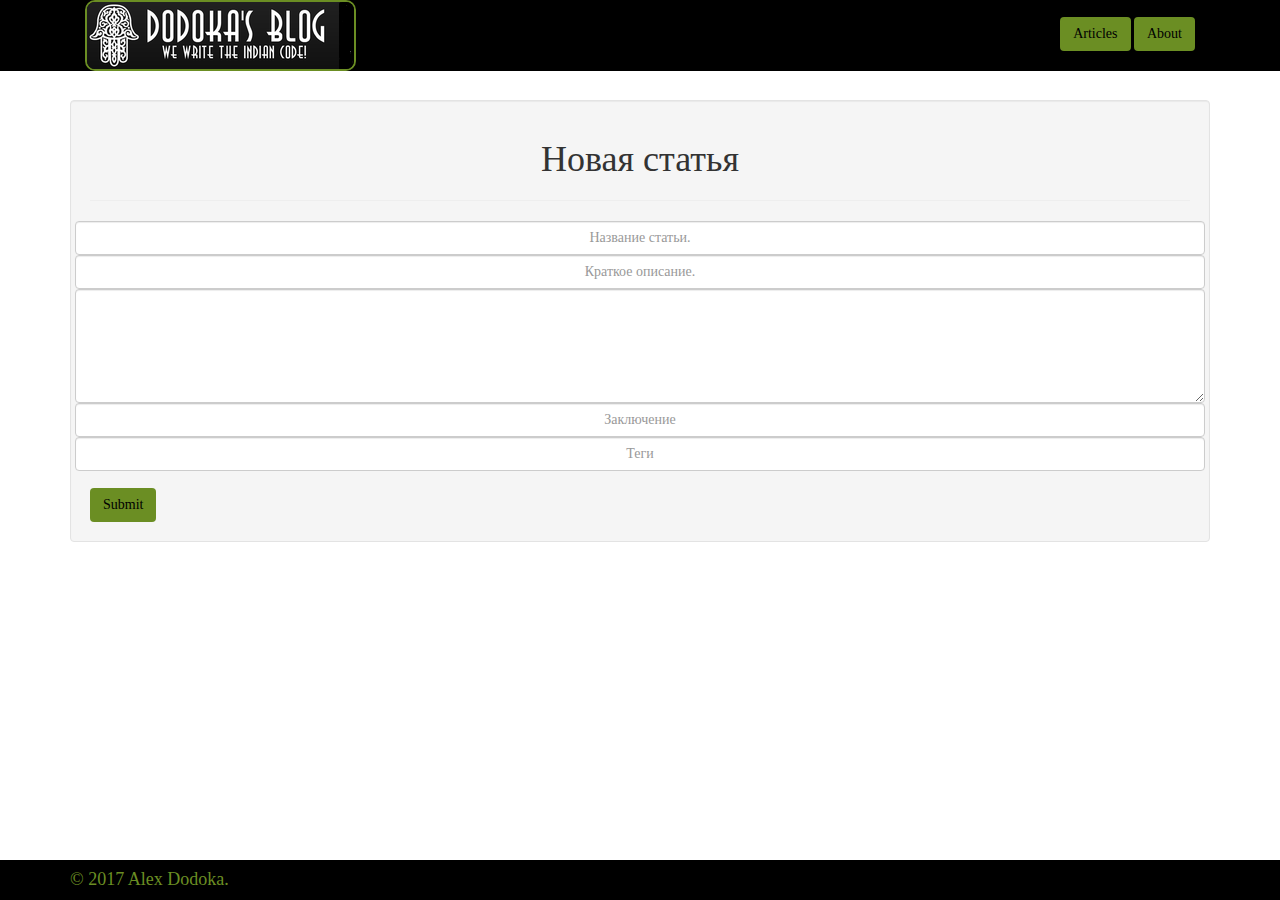
<file: src/app/admin/admin.html>
<!DOCTYPE html>
<html lang="en">
<head>
    <meta charset="utf-8">
    <title>Admin Panel</title>

    <link rel="stylesheet" href="../../../bower_components/bootstrap/dist/css/bootstrap.css">
    <link rel="stylesheet" href="../../assets/css/custom-style.css">
</head>
<body>
<nav class="navbar-default navbar-fixed-top header">
    <div class="container">
        <div class="row">
            <div class="col-md-12 col-sm-12">
                <div class="col-md-4 col-sm-5 pull-left">
                    <a href="../../index.html"><img class="logo" src="../../assets/img/logo.png"></a>
                </div>
                <div class="col-md-4 col-sm-5 pull-right text-right">
                    <a class="button btn" type="button" href="../article/article.html">Articles</a>
                    <a class="button btn" type="button" href="../about/about.html">About</a>
                </div>
            </div>
        </div>
    </div>
</nav>

<div class="container">
    <div class="well form-group">
        <h1 class="text-center">Новая cтатья</h1>
        <hr>
        <div class="row">
            <input type="text" class="form-control text-center " name="title" id="article_title" required
                   placeholder="Название статьи.">
        </div>
        <div class="row">
            <input type="text" class="form-control text-center" name="summary" id="article_summary" required
                   placeholder="Краткое описание.">
        </div>
        <div class="row">
        <textarea class="form-control" name="content" id="article_content" required rows="5"
                  placeholder="Напишите статью.">
                    </textarea>
        </div>
        <div class="row">
            <input type="text" class="form-control text-center" name="footer" id="article_footer" required
                   placeholder="Заключение">
        </div>
        <div class="row">
            <input type="text" class="form-control text-center" name="tag" id="article_tag" required
                   placeholder="Теги">
        </div>
        <div>
            <input type="submit" class="btn button" onclick="onSubmit()">
        </div>
    </div>
</div>

<footer class="footer navbar-fixed-bottom row-fluid">
    <div class="navbar-inner">
        <div class="container">
            <h4>&#169; 2017 Alex Dodoka.</h4>
        </div>
    </div>
</footer>

<script src="../../../bower_components/jquery/dist/jquery.js"></script>
<script src="../../../bower_components/bootstrap/dist/js/bootstrap.js"></script>
<script src="../../../bower_components/lodash/dist/lodash.core.min.js"></script>
<script src="../../../bower_components/lodash/dist/lodash.min.js"></script>
<script src="./admin.js"></script>
<script src="../service/articleService.js"></script>
</body>
</html>
</file>
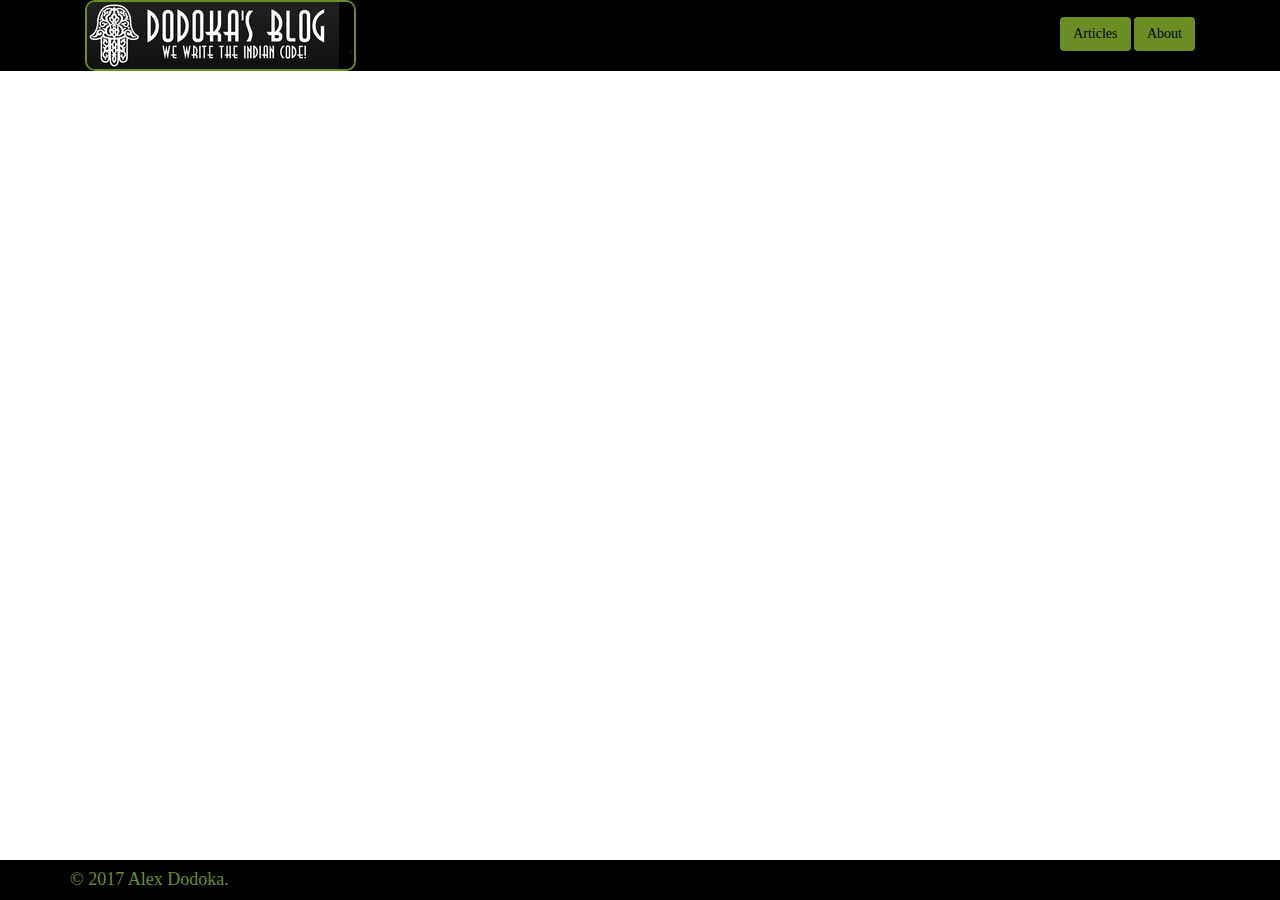
<file: src/app/admin/listOfArticles.html>
<!DOCTYPE html>
<html lang="en">
<head>
    <meta charset="utf-8">
    <title>List Of Articles</title>

    <link rel="stylesheet" href="../../../bower_components/bootstrap/dist/css/bootstrap.css">
    <link rel="stylesheet" href="../../assets/css/custom-style.css">
</head>
<body>
<nav class="navbar-default navbar-fixed-top header">
    <div class="container">
        <div class="row">
            <div class="col-md-12 col-sm-12">
                <div class="col-md-4 col-sm-5 pull-left">
                    <a href="../../index.html"><img class="logo" src="../../assets/img/logo.png"></a>
                </div>
                <div class="col-md-4 col-sm-5 pull-right text-right">
                    <a class="button btn" type="button" href="../article/article.html">Articles</a>
                    <a class="button btn" type="button" href="../about/about.html">About</a>
                </div>
            </div>
        </div>
    </div>
</nav>

<div class="container">

    <main class="container">
        <div id="articles-list">
        </div>
    </main>

</div>

<footer class="footer navbar-fixed-bottom row-fluid">
    <div class="navbar-inner">
        <div class="container">
            <h4>&#169; 2017 Alex Dodoka.</h4>
        </div>
    </div>
</footer>

<script src="../../../bower_components/jquery/dist/jquery.js"></script>
<script src="../../../bower_components/bootstrap/dist/js/bootstrap.js"></script>
<script src="../../../bower_components/lodash/dist/lodash.core.min.js"></script>
<script src="../../../bower_components/lodash/dist/lodash.min.js"></script>
<script src="./admin.js"></script>
<script src="../service/articleService.js"></script>
</body>
</html>
</file>
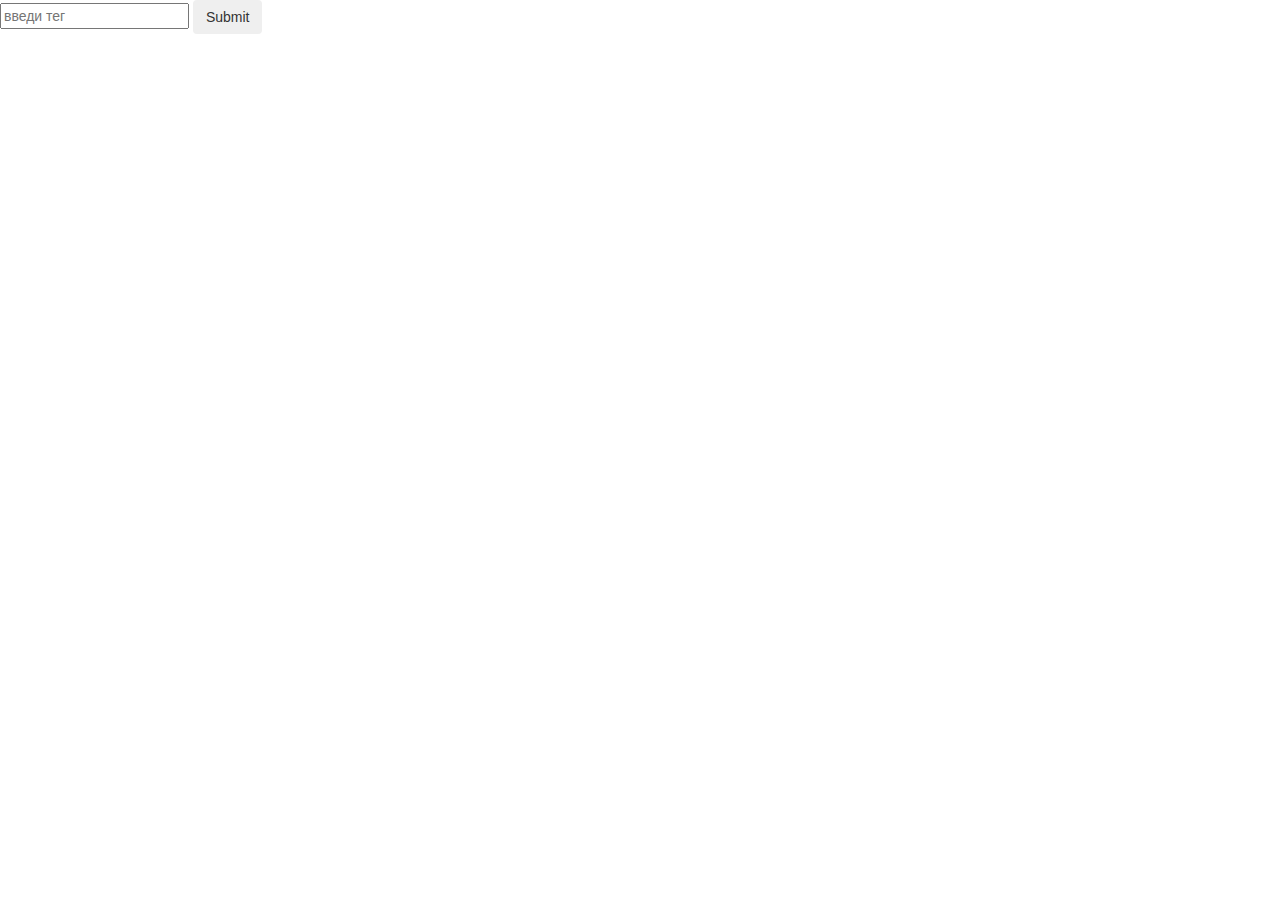
<file: src/app/admin/showTags.html>
<!DOCTYPE html>
<html lang="en">
<head>
    <meta charset="UTF-8">
    <title>All Tags</title>
    <link rel="stylesheet" href="../../../bower_components/bootstrap/dist/css/bootstrap.css">

</head>
<body>

<input id="tag" placeholder="введи тег" >
<input type="submit" class="btn button" onclick="addTag()">


<script src="../../../bower_components/jquery/dist/jquery.js"></script>
<script src="../../../bower_components/lodash/dist/lodash.core.js"></script>
<script src="../../../bower_components/lodash/dist/lodash.js"></script>
<script src="tags.js"></script>
</body>
</html>
</file>
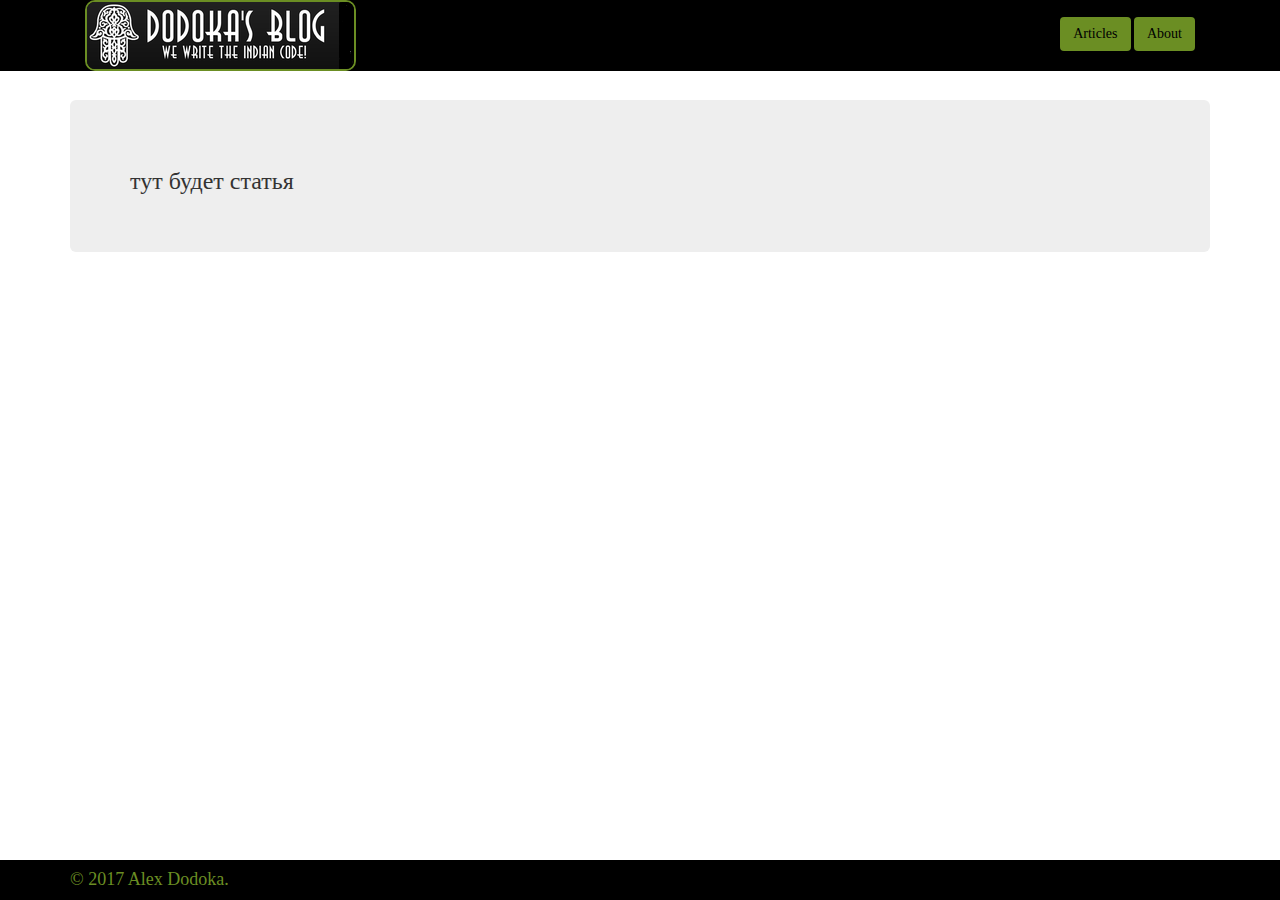
<file: src/app/article/article.html>
<!DOCTYPE html>
<html lang="en">
<head>
    <meta charset="utf-8">
    <meta http-equiv="x-ua-compatible" content="ie=edge">
    <meta name="viewport" content="width=device-width, initial-scale=1">
    <meta name="description" content="Free Web tutorials">
    <meta name="keywords" content="HTML,CSS,XML,JavaScript">
    <meta name="author" content="Alex Dodoka">

    <title>Alex Dodoka</title>
    <link href="../../../bower_components/bootstrap/dist/css/bootstrap.css" type="text/css" rel="stylesheet">
    <link href="../../assets/css/custom-style.css" type="text/css" rel="stylesheet">
</head>
<body>

<nav class="navbar-default navbar-fixed-top header">
    <div class="container">
        <div class="row">
            <div class="col-md-12 col-sm-12">
                <div class="col-md-4 col-sm-5 pull-left">
                    <a href="../../index.html"><img class="logo" src="../../assets/img/logo.png"></a>
                </div>
                <div class="col-md-4 col-sm-5 pull-right text-right">
                    <a class="button btn" type="button" href="article.html">Articles</a>
                    <a class="button btn" type="button" href="../about/about.html">About</a>
                </div>
            </div>
        </div>
    </div>
</nav>
<div>
</div>

<main class="container">
    <div class="jumbotron">
        <div id="article"><h3>тут будет статья</h3></div>
    </div>
</main>


<footer class="footer navbar-fixed-bottom row-fluid">
    <div class="navbar-inner">
        <div class="container">
            <h4>&#169; 2017 Alex Dodoka.</h4>
        </div>
    </div>
</footer>

<script src="../../../bower_components/jquery/dist/jquery.js"></script>
<script src="../../../bower_components/bootstrap/dist/js/bootstrap.js"></script>
<script src="./article.js"></script>
</body>
</html>
</file>
<file: src/assets/css/custom-style.css>
@font-face {
    font-family: 'Gabriela', serif;
}

* {
    font-family: 'Gabriela', serif;
    line-height: 1.15;
}

body {
    margin-top: 100px;
    margin-bottom: 70px;
}

.footer, .header {
    background-color: black;
    color: olivedrab;
}

.logo {
    border: 2px solid olivedrab;
    border-radius: 10px;
}

.logo:hover {
    border: 2px dashed olivedrab;
    border-radius: 10px;
}

.button {
    color: #000;
    background: olivedrab;
    text-decoration: none;
    margin-top: 17px;
}

.button:hover {
    color: olivedrab;
    border-color: olivedrab;
    background: #000;
    border: 2px solid;
}

.article-button {
    border: 1px solid black;
}

.article-button:hover {
    color: olivedrab;
    background: #000;
}

.m-t-2 {
    margin-top: 2%;
}
</file>
